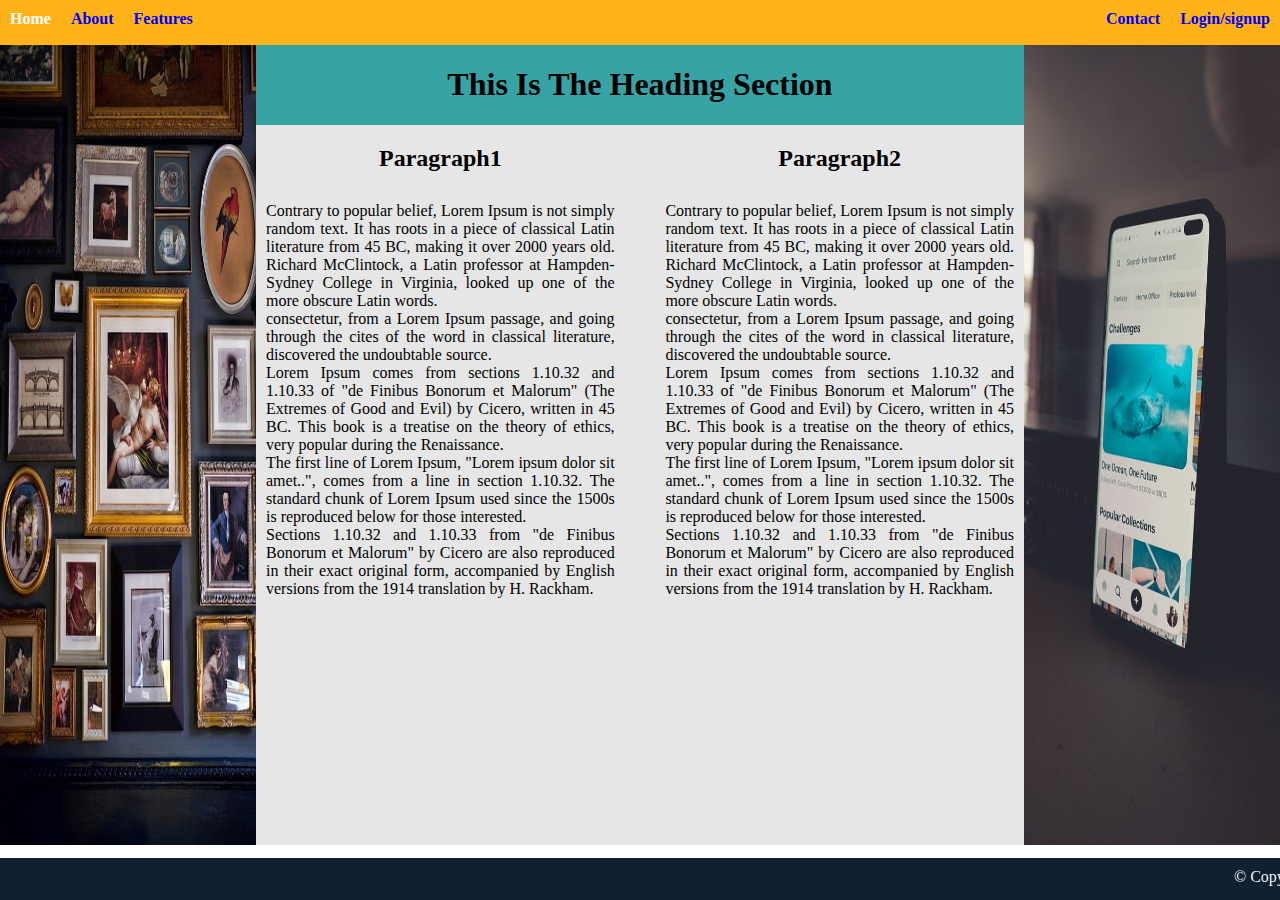
<file: index.html>
<!DOCTYPE html>
<html>
    <head>
        <title>Page Title</title>
        <link rel="stylesheet" href="assets/css/style.css">
    </head>
    <body>
        <!-- header starts -->
        <div class="header">
            <div class="left">
                <ul>
                    <li>
                        <a href="index.html">Home</a>
                    </li>
                    <li>
                        <a href="about.html">About</a>
                    </li>
                    <li>
                        <a href="features.html">Features</a>
                    </li>
                </ul>
            </div>
            <div class="right">
                <ul>
                    <li>
                        <a href="#">Login/signup</a>
                    </li>
                    <li>
                        <a href="#">Contact</a>
                    </li>
                </ul>
            </div>
        </div>
        <!-- sidebar1 starts -->
        <div class="sidebar1">
            <img src="assets/img/pic1.jpeg">
        </div>
        <!-- mainvody starts -->
        <div class="mainbody">
            <div class="heading1">
                <h1>This Is The Heading Section</h1>
            </div>
            <div class="section1">
                <h2>Paragraph1</h2>
                <p>
                    Contrary to popular belief, Lorem Ipsum is not simply random text. It has roots in a piece of classical Latin literature from 45 BC, making it over 2000 years old. Richard McClintock, a Latin professor at Hampden-Sydney College in Virginia, looked up one of the more obscure Latin words. <br> consectetur, from a Lorem Ipsum passage, and going through the cites of the word in classical literature, discovered the undoubtable source. <br> Lorem Ipsum comes from sections 1.10.32 and 1.10.33 of "de Finibus Bonorum et Malorum" (The Extremes of Good and Evil) by Cicero, written in 45 BC. This book is a treatise on the theory of ethics, very popular during the Renaissance.<br>  The first line of Lorem Ipsum, "Lorem ipsum dolor sit amet..", comes from a line in section 1.10.32.
                    The standard chunk of Lorem Ipsum used since the 1500s is reproduced below for those interested. <br> Sections 1.10.32 and 1.10.33 from "de Finibus Bonorum et Malorum" by Cicero are also reproduced in their exact original form, accompanied by English versions from the 1914 translation by H. Rackham.
                </p>
            </div>
            <div class="section2">
                <h2>Paragraph2</h2>
                <p>
                    Contrary to popular belief, Lorem Ipsum is not simply random text. It has roots in a piece of classical Latin literature from 45 BC, making it over 2000 years old. Richard McClintock, a Latin professor at Hampden-Sydney College in Virginia, looked up one of the more obscure Latin words. <br> consectetur, from a Lorem Ipsum passage, and going through the cites of the word in classical literature, discovered the undoubtable source. <br> Lorem Ipsum comes from sections 1.10.32 and 1.10.33 of "de Finibus Bonorum et Malorum" (The Extremes of Good and Evil) by Cicero, written in 45 BC. This book is a treatise on the theory of ethics, very popular during the Renaissance.<br>  The first line of Lorem Ipsum, "Lorem ipsum dolor sit amet..", comes from a line in section 1.10.32.
                    The standard chunk of Lorem Ipsum used since the 1500s is reproduced below for those interested. <br> Sections 1.10.32 and 1.10.33 from "de Finibus Bonorum et Malorum" by Cicero are also reproduced in their exact original form, accompanied by English versions from the 1914 translation by H. Rackham.
                </p>
            </div>
        </div>
        <!-- sidebar1 starts -->
        <div class="sidebar2">
            <img src="assets/img/pic2.jpeg">
        </div>
        <div class="footer">
            <marquee>&copy Copy right By Israfil Ahmed 2021</marquee>
        </div>
    </body>
</html>
</file>
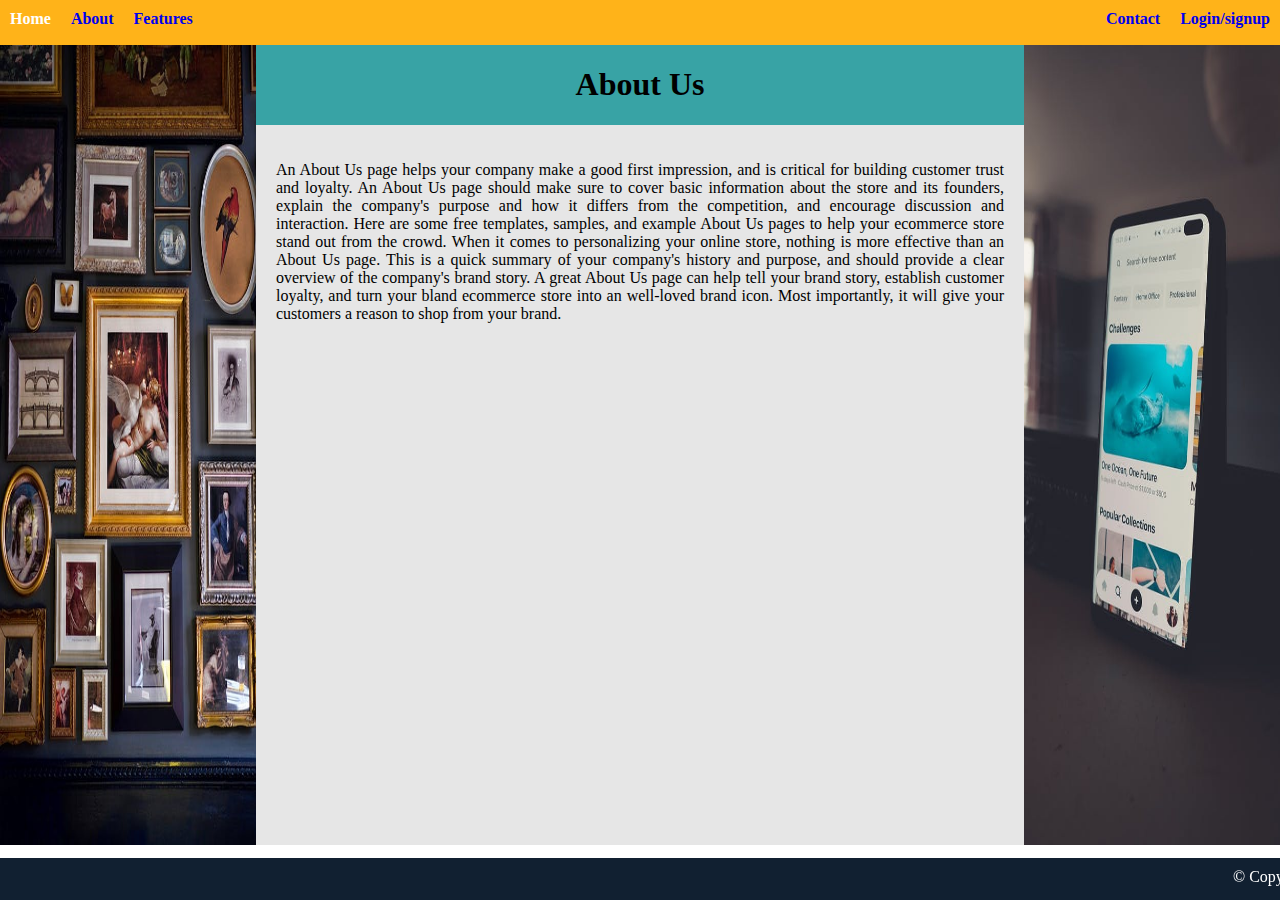
<file: about.html>
<!DOCTYPE html>
<html>
    <head>
        <title>About</title>
        <link rel="stylesheet" href="assets/css/style.css">
    </head>
    <body>
        <!-- header starts -->
        <div class="header">
            <div class="left">
                <ul>
                    <li>
                        <a href="index.html">Home</a>
                    </li>
                    <li>
                        <a href="about.html">About</a>
                    </li>
                    <li>
                        <a href="features.html">Features</a>
                    </li>
                </ul>
            </div>
            <div class="right">
                <ul>
                    <li>
                        <a href="#">Login/signup</a>
                    </li>
                    <li>
                        <a href="#">Contact</a>
                    </li>
                </ul>
            </div>
        </div>
        <!-- sidebar1 starts -->
        <div class="sidebar1">
            <img src="assets/img/pic1.jpeg">
        </div>
        <!-- mainvody starts -->
        <div class="mainbody">
            <div class="heading1">
                <h1>About Us</h1>
            </div>
            <div class="about">
                <p>
                    An About Us page helps your company make a good first impression, and is critical for building customer trust and loyalty. An About Us page should make sure to cover basic information about the store and its founders, explain the company's purpose and how it differs from the competition, and encourage discussion and interaction. Here are some free templates, samples, and example About Us pages to help your ecommerce store stand out from the crowd.
                    When it comes to personalizing your online store, nothing is more effective than an About Us page. This is a quick summary of your company's history and purpose, and should provide a clear overview of the company's brand story. A great About Us page can help tell your brand story, establish customer loyalty, and turn your bland ecommerce store into an well-loved brand icon. Most importantly, it will give your customers a reason to shop from your brand.
                </p>
            </div>
        </div>
        <!-- sidebar1 starts -->
        <div class="sidebar2">
            <img src="assets/img/pic2.jpeg">
        </div>
        <div class="footer">
            <marquee>&copy Copy right By Israfil Ahmed 2021</marquee>
        </div>
    </body>
</html>
</file>
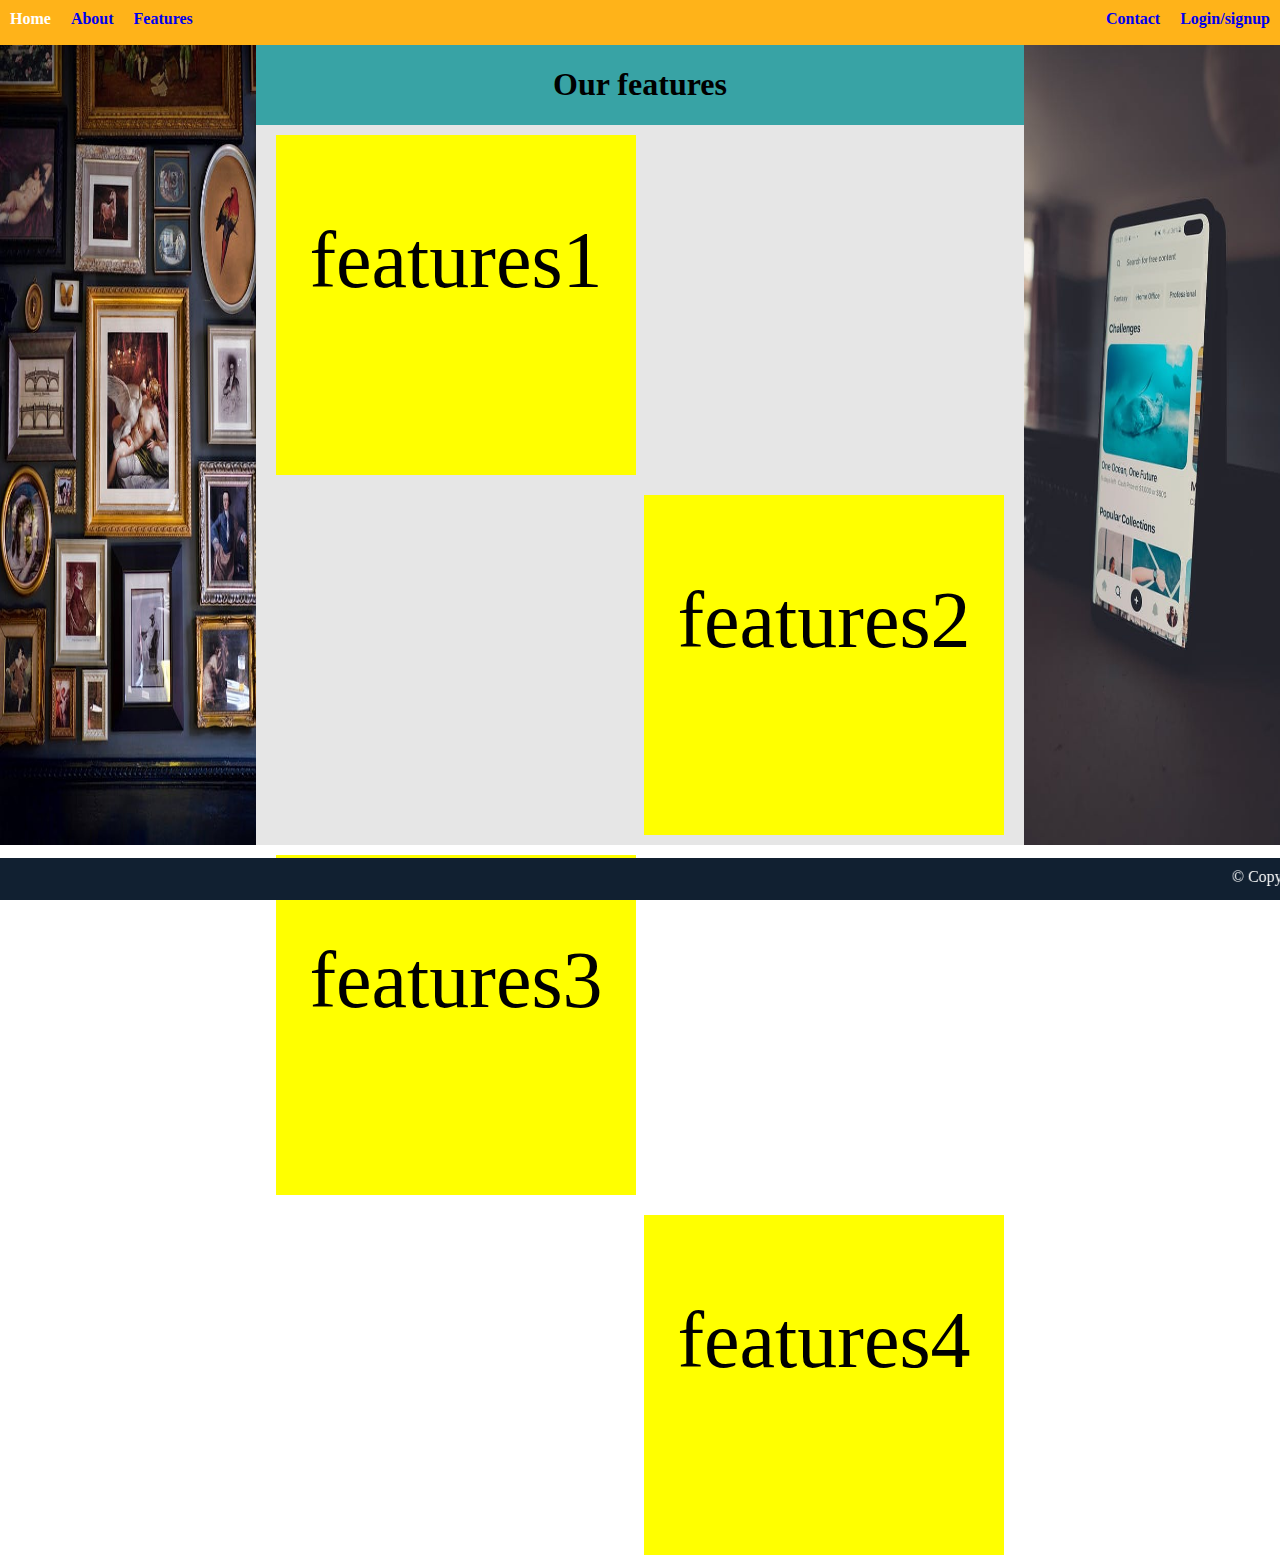
<file: features.html>
<!DOCTYPE html>
<html>
    <head>
        <title>Features</title>
        <link rel="stylesheet" href="assets/css/style.css">
    </head>
    <body>
        <!-- header starts -->
        <div class="header">
            <div class="left">
                <ul>
                    <li>
                        <a href="index.html">Home</a>
                    </li>
                    <li>
                        <a href="about.html">About</a>
                    </li>
                    <li>
                        <a href="features.html">Features</a>
                    </li>
                </ul>
            </div>
            <div class="right">
                <ul>
                    <li>
                        <a href="#">Login/signup</a>
                    </li>
                    <li>
                        <a href="#">Contact</a>
                    </li>
                </ul>
            </div>
        </div>
        <!-- sidebar1 starts -->
        <div class="sidebar1">
            <img src="assets/img/pic1.jpeg">
        </div>
        <!-- mainvody starts -->
        <div class="mainbody">
            <div class="heading1">
                <h1>Our features</h1>
            </div>
            <div class="leftFeatures">
                <p>features1</p>
            </div>
            <div class="rightFeatures">
                <p>features2</p>
            </div>
            <div class="leftFeatures">
                <p>features3</p>
            </div>
            <div class="rightFeatures">
                <p>features4</p>
            </div>
        </div>
        <!-- sidebar1 starts -->
        <div class="sidebar2">
            <img src="assets/img/pic2.jpeg">
        </div>
        <div class="footer">
            <marquee>&copy Copy right By Israfil Ahmed 2021</marquee>
        </div>
    </body>
</html>
</file>
<file: assets/css/style.css>
body{
    padding: 0;
    margin: 0;
}
.header{
    float: left;
    width: 100%;
    height: 45px;
    background-color: #FFB319;
}
.left ul{
    margin: 0;
    padding: 0;
    list-style-type: none;
}
.left ul li{
    float: left;
    font-weight: bold;
    display: inline;
}
.left ul li a:hover{
    color: white;
}
.left ul li a{
    display: block;
    padding: 10px;
    text-decoration: none;
}
.right ul{
    margin: 0;
    padding: 0;
    list-style-type: none;
}
.right ul li{
    float: right;
    font-weight: bold;
    display: inline;
}
.right ul li a{
    display: block;
    padding: 10px;
    text-decoration: none;
}
.right ul li a:hover{
    color: white;
}
.sidebar1{
    float: left;
    width: 20%;
    height:800px;
    background-color: #1DB9C3;
}

.sidebar1 img{
    height: 100%;
    width: 100%;
}
.mainbody{
width: 60%;
height: 800px;
margin: 0;
padding: 0;
float: left;
background-color: #E6E6E6;
}
.about{
    float: left;
    padding: 0;
    margin: 0;
}
.about p{
    padding: 20px;
    text-align: justify;
}
.heading1{
    float: left;
    height: 80px;
    width: 100%;
    background-color: #38A3A5;
    text-align: center;
}
.section1{
    float: left;
    height: 720px;
    width: 48%;
    text-align: center;
}
.section1 p{
    padding: 10px;
    text-align: justify;
}
.section2{
    float: right;
    height: 720px;
    width: 48%;
    text-align: center;
}
.section2 p{
    padding: 10px;
    text-align: justify;
}
.sidebar2{
    float: right;
    width: 20%;
    height:800px;
    background-color: #1DB9C3;
}
.sidebar2 img{
    height: 100%;
    width: 100%;
}
.footer{
    width: 100%;
    float: left;
    background-color:#112031;
    color: white;
    padding:0;
    margin: 0;
    position: fixed;
    bottom: 0;
}
marquee{
    width: 100%;
    padding: 10px 0px;
}

.leftFeatures{
    margin: 10px 20px;
    float: left;
    width: 360px;
    height: 340px;
    background-color: yellow;
    text-align: center;
    font-size: 80px;
}
.leftFeatures:hover{
    background-color: #5C7AEA;
}

.rightFeatures{
    margin: 10px 20px;
    float: right;
    width: 360px;
    height: 340px;
    background-color: yellow;
    text-align: center;
    font-size: 80px;
}
.rightFeatures:hover{
    background-color: #5C7AEA;
}
</file>
